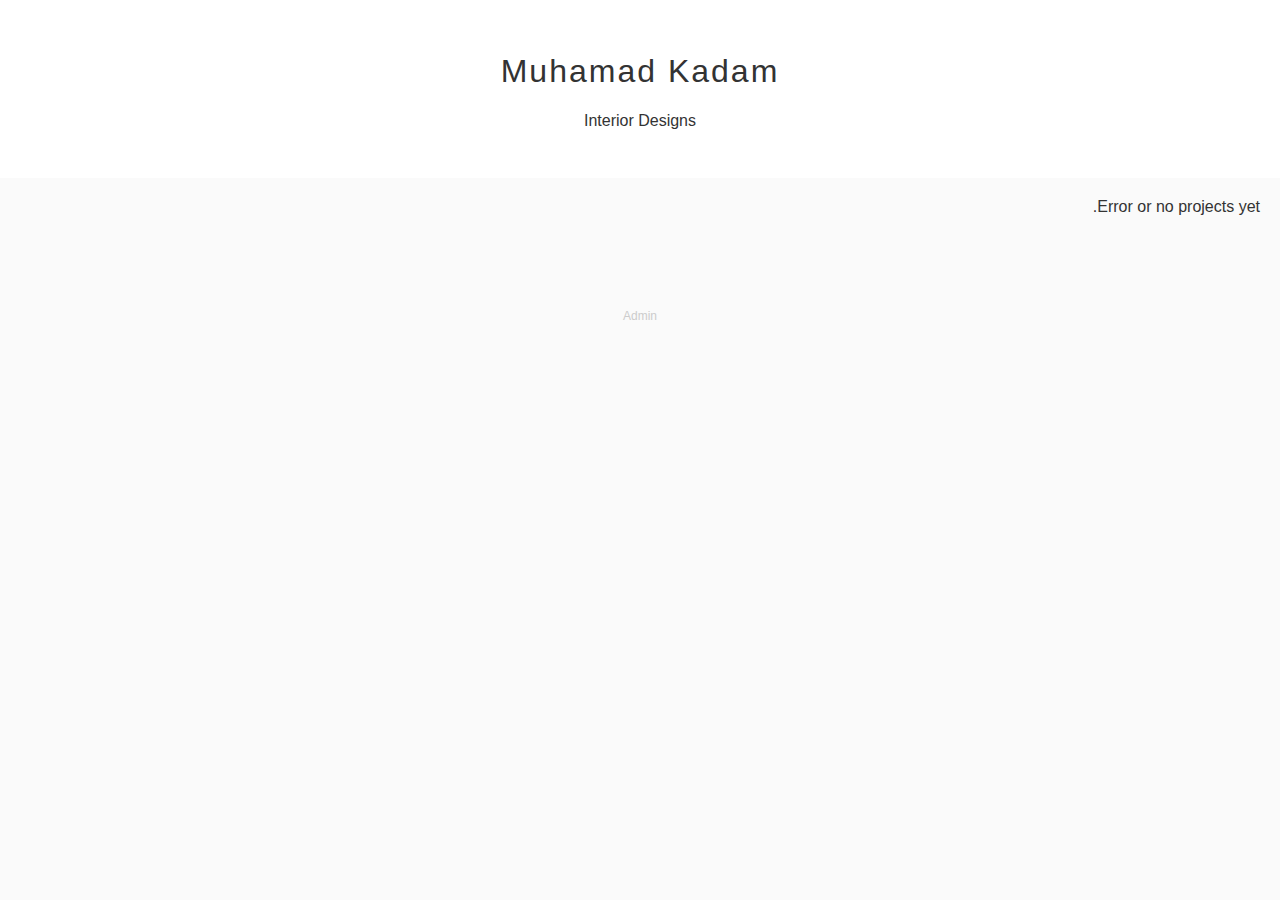
<file: index.html>
<!DOCTYPE html>
<html lang="ar" dir="rtl">
<head>
    <meta charset="UTF-8">
    <meta name="viewport" content="width=device-width, initial-scale=1.0">
    <title>Interior Design Portfolio</title>
    <style>
        body { font-family: sans-serif; margin: 0; background: #fafafa; color: #333; }
        header { padding: 2rem; text-align: center; background: #fff; }
        h1 { font-weight: 300; letter-spacing: 2px; }
        
        .portfolio-grid {
            display: grid;
            grid-template-columns: repeat(auto-fit, minmax(300px, 1fr));
            gap: 20px;
            padding: 20px;
        }
        
        .project-card {
            background: #fff;
            overflow: hidden;
            box-shadow: 0 4px 6px rgba(0,0,0,0.05);
            transition: transform 0.3s ease;
        }
        
        .project-card:hover { transform: translateY(-5px); }
        
        .project-card img {
            width: 100%;
            height: 250px;
            object-fit: cover;
        }
        
        .project-info { padding: 15px; }
        .project-info h3 { margin: 0; font-size: 1.2rem; }
    </style>

    <script src="https://identity.netlify.com/v1/netlify-identity-widget.js"></script>

</head>
<body>

    <header>
        <h1>Muhamad Kadam</h1>
        <p>Interior Designs</p>
    </header>

    <div class="portfolio-grid" id="portfolio">
        <div class="project-card">
            <img src="https://via.placeholder.com/400x300" alt="Testing Project">
            <div class="project-info">
                <h3>Modern Living Room Design</h3>
            </div>
        </div>
    </div>

    <script>
    if (window.netlifyIdentity) {
        window.netlifyIdentity.on("init", user => {
        if (!user) {
            window.netlifyIdentity.on("login", () => {
            document.location.href = "/admin/";
            });
        }
        });
    }

    async function loadProjects() {
    const portfolio = document.getElementById('portfolio');

    const username = "Leenja"; 
    const repo = "radiant-alpaca-9d59f3";
    portfolio.innerHTML = 'Loading Projects...';

    try {
        const response = await fetch(`https://api.github.com/repos/${username}/${repo}/contents/content/projects`);
        
        if (!response.ok) throw new Error("Folder not found");

        const files = await response.json();
        portfolio.innerHTML = '';

        for (let file of files) {
            if (file.name.endsWith('.md')) {
                const contentRes = await fetch(file.download_url);
                const text = await contentRes.text();
                
                const title = text.match(/title:\s*["']?(.*?)["']?(\r?\n|$)/)?.[1];
                const image = text.match(/image:\s*["']?(.*?)["']?(\r?\n|$)/)?.[1];

                if (title && image) {
                    const card = `
                    <div class="project-card">
                        <img src="${image}" alt="${title}">
                            <div class="project-info">
                                <h3>${title}</h3>
                            </div>
                        </div>
                    `;
                    portfolio.innerHTML += card;
                }
            }
        }   
        } catch (e) {
            portfolio.innerHTML = 'Error or no projects yet.';
        }
    }
    loadProjects();
    </script>

    <footer style="text-align: center; padding: 20px; margin-top: 50px;">
        <a href="/admin/" style="color: #ccc; text-decoration: none; font-size: 12px;">Admin</a>
    </footer>

</body>
</html>
</file>
